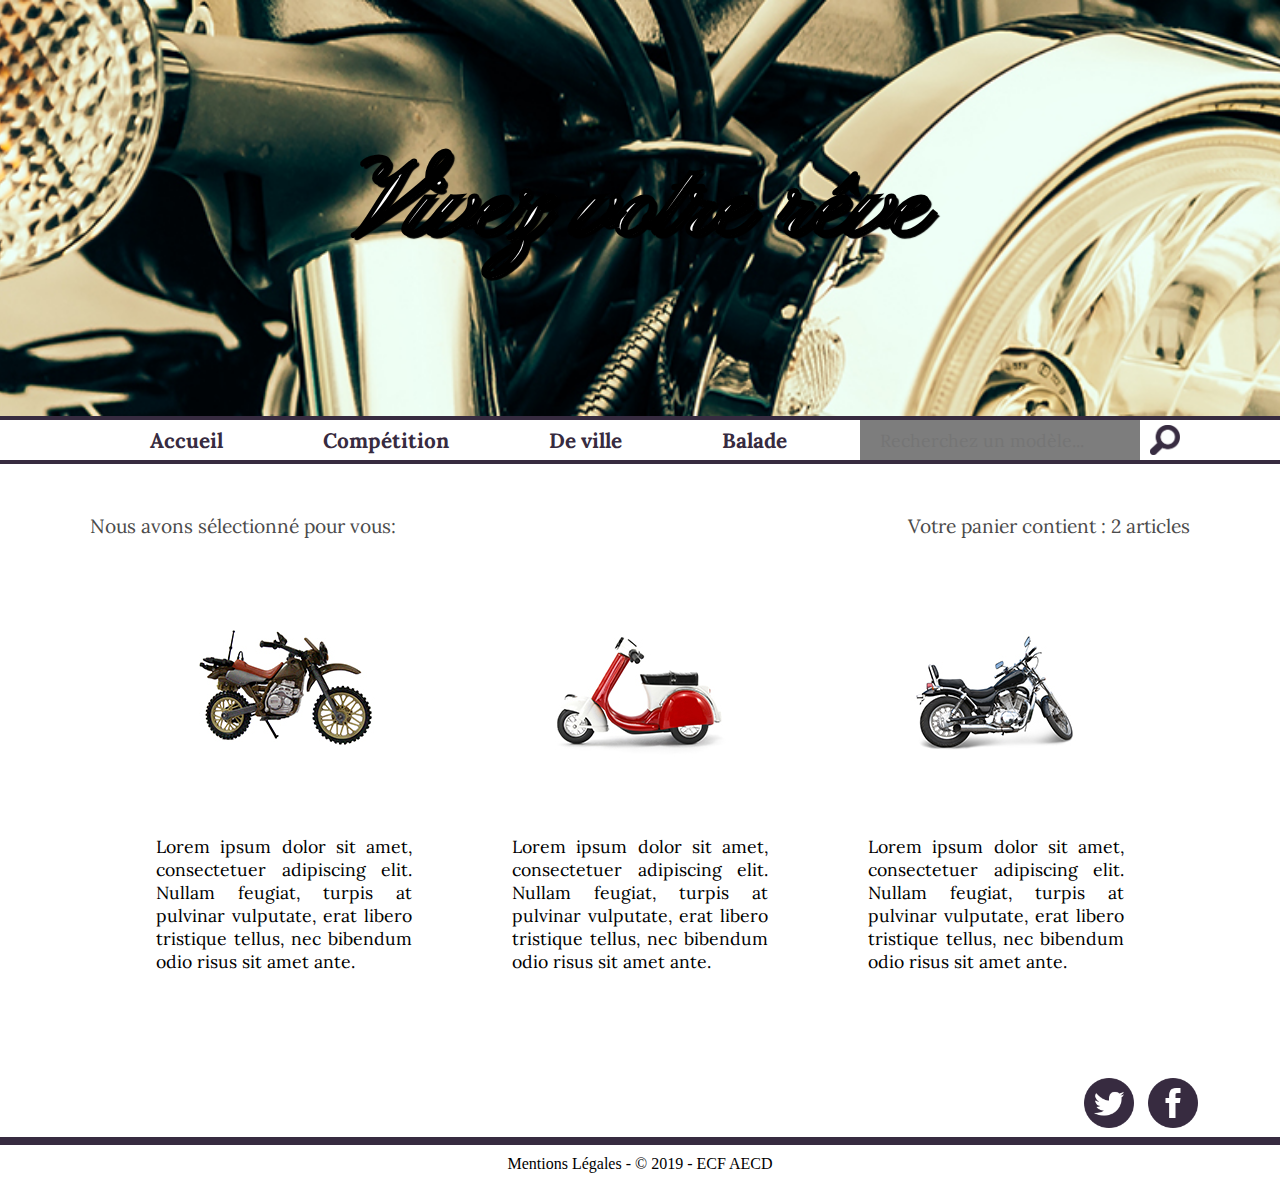
<file: index.html>
<!DOCTYPE html>
<html lang="en">

<head>
    <meta charset="UTF-8">
    <meta name="viewport" content="width=device-width, initial-scale=1.0">
    <link rel="stylesheet" href="CSS/menu.css">
    <link rel="stylesheet" href="CSS/style.css">
    <script src="JS/menu.js"></script>
    <link href="https://fonts.googleapis.com/css?family=Lora&display=swap" rel="stylesheet">
    <link href="https://fonts.googleapis.com/css?family=Pinyon+Script&display=swap" rel="stylesheet">
    <title>Site Moto de Tuyen</title>
</head>

<body>

    <header>
        <h1>Vivez votre rêve</h1>
    </header>


    <nav>

        <ul class="topnav">
            <li class="firstLi"><a href="#item1"> Accueil</a></li>
            <li><a href="#item2"> Compétition</a></li>
            <li><a href="#item3"> De ville</a></li>
            <li><a href="#item4">Balade</a></li>
            <li class="icon">
                <a href="javascript:void(0);" onclick="myFunction()">&#9776;</a>
            </li>

            <form>
                <input class="field" type="text" placeholder="Recherchez un modèle...">
                <input class="magnifying-glass" type="image" src="images/loupe-modifier.png" alt="Recherche">
            </form>
        </ul>



    </nav>

    <main>

        <section class="secondary-menu">
            <div>
                <h2>Nous avons sélectionné pour vous:</h2>
            </div>
            <div>
                <h3>Votre panier contient : 2 articles</h3>
            </div>
        </section>

        <section class="products">
            <div class="product">
                <img clas="product-img" src="images/bike_one.jpg" alt="">
                <p class="product-info">
                    Lorem ipsum dolor sit amet, consectetuer adipiscing elit. Nullam feugiat, turpis at pulvinar
                    vulputate,
                    erat libero tristique tellus, nec bibendum odio risus sit amet ante.
                </p>
            </div>
            <div class="product">
                <img clas="product-img" src="images/bike_two.jpg" alt="">
                <p class="product-info">
                    Lorem ipsum dolor sit amet, consectetuer adipiscing elit. Nullam feugiat, turpis at pulvinar
                    vulputate,
                    erat libero tristique tellus, nec bibendum odio risus sit amet ante.
                </p>
            </div>
            <div class="product">
                <img clas="product-img" src="images/bike_three.jpg" alt="">
                <p class="product-info">
                    Lorem ipsum dolor sit amet, consectetuer adipiscing elit. Nullam feugiat, turpis at pulvinar
                    vulputate,
                    erat libero tristique tellus, nec bibendum odio risus sit amet ante.
                </p>
            </div>
        </section>

        <section class="reseau-social">
            <img class="reseau-icon" src="images/twitter.png">
            <img class="reseau-icon" src="images/facebook.png">
        </section>

    </main>

    <footer>
        <p class="footer-text">Mentions Légales - © 2019 - ECF AECD</p>
    </footer>

</body>

</html>
</file>
<file: CSS/menu.css>
/* Menu */

 ul.topnav {
   list-style-type: none;
   border-top: 4px solid #372b40;
   border-bottom: 4px solid #372b40;
   margin: 0;
   padding: 0;
   overflow: hidden;
   background-color: #ffffff;
   height: 40px;
 }

 ul.topnav li {
   display: flex;
   justify-content: center;
   align-items: center;
   float: left;
 }

 .firstLi {
   margin-left: 100px;
 }

 ul.topnav li a {
   color: #372b40;
   text-align: center;
   padding: 7px 50px;
   text-decoration: none;
   transition: 0.3s;
   font-family: 'Lora', serif;
   font-style: normal;
   font-weight: bold;
   font-size: 1.3rem;
 }

 ul.topnav li a:hover {
   background-color: #ff9600;
   color: whitesmoke;
 }

 ul.topnav li.icon {
   display: none;
 }

 form {
   display: flex;
   justify-content: center;
   align-items: center;
   padding: 0;

   float: right;
   margin-right: 100px;
 }

 .field {
   height: 40px;
   width: 260px;
   background-color: #7d7d7d;
   border: none;
   padding-left: 20px;
   font-family: 'Lora', serif;
   font-size: 1.1rem;
   color: white;
 }

 .magnifying-glass{
   padding-left: 10px;
   width: 30px;
 }

 /* Responsive */

 @media screen and (max-width:680px) {
   ul.topnav li:not(:first-child) {
     display: none;
   }
   ul.topnav li.icon {
     float: right;
     display: inline-block;
   }
 }

 @media screen and (max-width:680px) {
   ul.topnav.responsive {
     position: relative;
   }
   ul.topnav.responsive li.icon {
     position: absolute;
     right: 0;
     top: 0;
   }
   ul.topnav.responsive li {
     float: none;
     display: inline;
   }
   ul.topnav.responsive li a {
     display: block;
     text-align: left;
   }
 }
</file>
<file: CSS/style.css>
* {
    margin: 0;
    padding: 0;
}

header {
    background-image: url(../images/header.jpg);
    background-size: cover;
    background-position: 60% 50%;
    font-family: 'Pinyon Script', cursive;
    font-size: 3.4rem;
    text-align: center;
    color: #fff;
    text-shadow: 3px 3px 1px black;
}

h1 {
    padding: 140px 40px;
    -webkit-text-stroke: 1.6px rgb(0, 0, 0);
}

.secondary-menu {
    display: flex;
    align-items: center;
    justify-content: space-between;
    text-align: center;
    margin: 50px 7vw 10px 7vw;
    color: #4b4b4b;
}

h2 {
    font-weight: normal;
    font-size: 1.2rem;
    font-family: 'Lora', serif;
}

h3 {
    font-weight: normal;
    font-size: 1.2rem;
    font-family: 'Lora', serif;
}

.products {
    display: flex;
    justify-content: center;
    flex-wrap: wrap;
}

.product {
    display: flex;
    flex-direction: column;
    justify-content: center;
    align-items: center;
    padding: 50px;
    width: 20vw;
}

.product-info {
    font-family: 'lora';
    font-size: 1.1rem;
    margin: 50px 0;
    text-align: justify;
}

.reseau-social {
    width: 94%;
    text-align: right;
}

.reseau-icon {
    width: 60px;
}

footer {
    border-top: 8px solid #372b40;
    text-align: center;
}

.footer-text {
    font-size: 1rem;
    padding: 10px 0;
}
</file>
